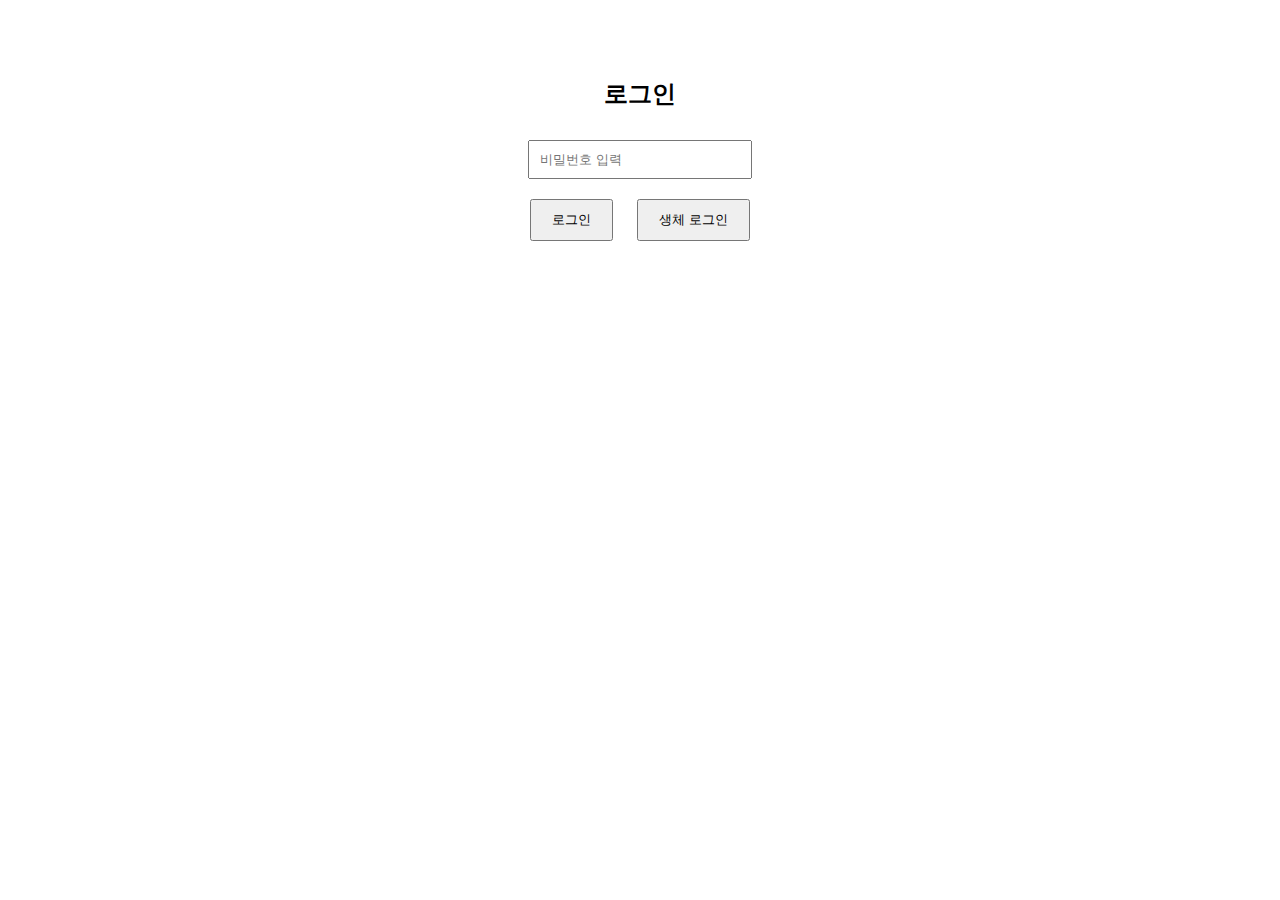
<file: test.html>
<!DOCTYPE html>
<html lang="ko">
<head>
    <meta charset="UTF-8">
    <meta name="viewport" content="width=device-width, initial-scale=1.0">
    <title>비밀번호 & 생체 로그인</title>
    <style>
        body { font-family: Arial, sans-serif; text-align: center; padding: 50px; }
        input { padding: 10px; margin: 10px; width: 200px; }
        button { padding: 10px 20px; margin: 10px; cursor: pointer; }
    </style>
</head>
<body>
    <h2>로그인</h2>
    <input type="password" id="password" placeholder="비밀번호 입력"><br>
    <button onclick="login()">로그인</button>
    <button onclick="useBiometric()">생체 로그인</button>

    <script>
        const storedPassword = "1234"; // 실제 서비스에서는 해싱된 값 사용!

        function login() {
            const inputPassword = document.getElementById("password").value;
            if (inputPassword === storedPassword) {
                alert("로그인 성공!");
            } else {
                alert("비밀번호가 틀렸습니다!");
            }
        }

        async function useBiometric() {
            if (!window.PublicKeyCredential) {
                alert("이 브라우저는 WebAuthn을 지원하지 않습니다.");
                return;
            }

            try {
                const credential = await navigator.credentials.get({
                    publicKey: {
                        challenge: new Uint8Array([1,2,3,4]), // 임시 데이터
                        allowCredentials: [],
                        timeout: 60000,
                        userVerification: "required"
                    }
                });

                if (credential) {
                    alert("생체 로그인 성공!");
                }
            } catch (error) {
                alert("생체 인증 실패: " + error.message);
            }
        }
    </script>
</body>
</html>
</file>
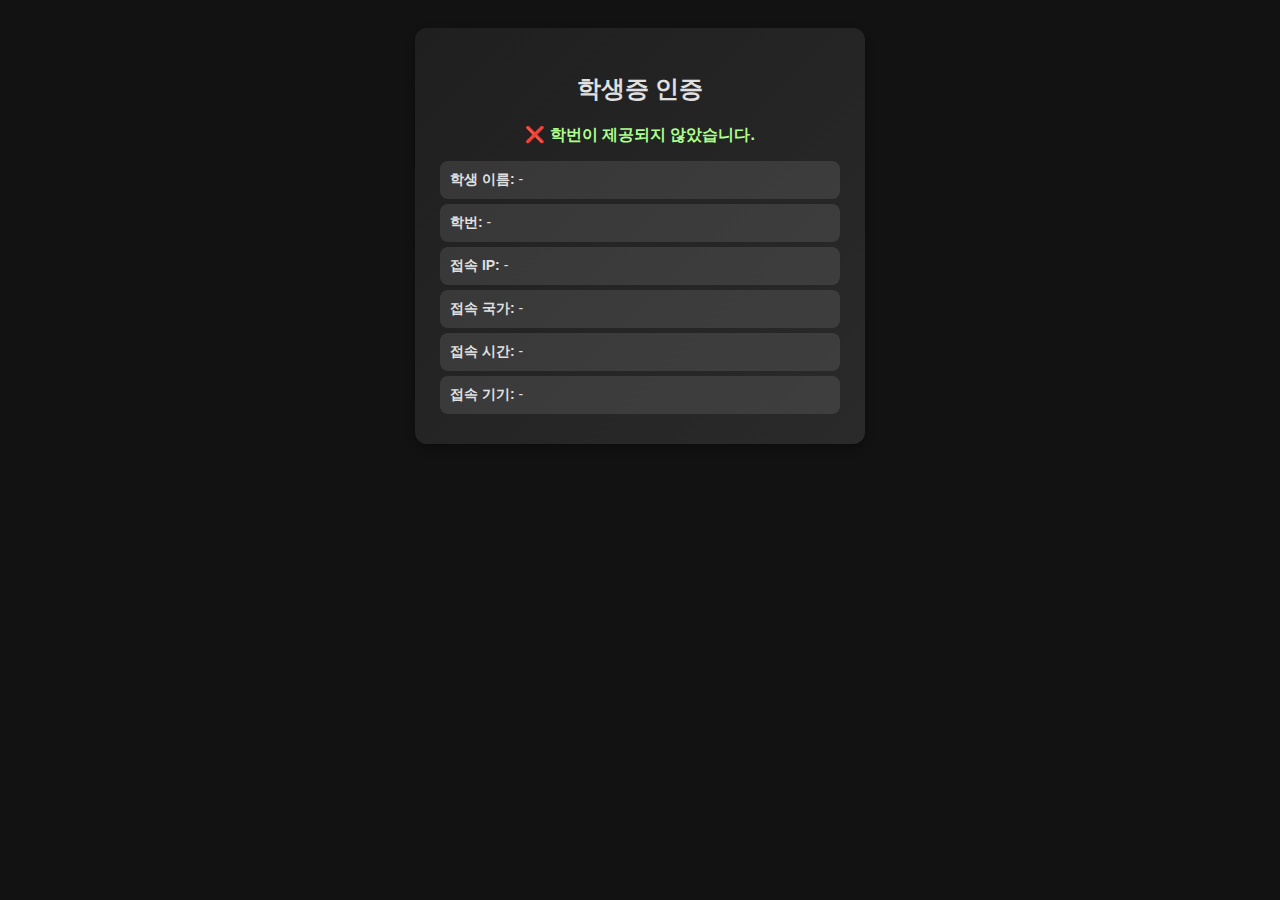
<file: verify.html>
<!DOCTYPE html>
<html lang="ko">
<head>
    <meta charset="UTF-8">
    <meta name="viewport" content="width=device-width, initial-scale=1.0">
    <title>학생증 인증</title>
    <style>
        body {
            font-family: 'Pretendard', sans-serif;
            background-color: #121212;
            color: #E0E0E0;
            text-align: center;
            padding: 20px;
        }
        .card {
            background: linear-gradient(135deg, #1F1F1F, #2A2A2A);
            padding: 25px;
            border-radius: 12px;
            box-shadow: 0 4px 10px rgba(0, 0, 0, 0.3);
            display: inline-block;
            width: 90%;
            max-width: 400px;
        }
        .info {
            margin-top: 15px;
            text-align: left;
            font-size: 14px;
        }
        .info p {
            background: rgba(255, 255, 255, 0.1);
            padding: 10px;
            border-radius: 8px;
            margin: 5px 0;
        }
        .status {
            font-size: 16px;
            font-weight: bold;
            margin-bottom: 15px;
            color: #acff8c;
        }
    </style>
    </head>
    <body>
    <div class="card">
        <h2>학생증 인증</h2>
        <p class="status" id="status">🔄 인증 정보를 불러오는 중...</p>
        <div class="info">
            <p><strong>학생 이름:</strong> <span id="studentName">-</span></p>
            <p><strong>학번:</strong> <span id="studentID">-</span></p>
            <p><strong>접속 IP:</strong> <span id="ip">-</span></p>
            <p><strong>접속 국가:</strong> <span id="country">-</span></p>
            <p><strong>접속 시간:</strong> <span id="time">-</span></p>
            <p><strong>접속 기기:</strong> <span id="device">-</span></p>
        </div>
    </div>
    
    <script>
    async function fetchIP() {
        const res = await fetch('https://api.ip.pe.kr/xml/');
        const text = await res.text();
        const parser = new DOMParser();
        const xml = parser.parseFromString(text, "application/xml");
    
        const ip = xml.querySelector("ip")?.textContent || "Unknown IP";
        const country = xml.querySelector("country_name > ko")?.textContent || "Unknown Country";
        return { ip, country };
    }
    
    function getDeviceInfo() {
        const userAgent = navigator.userAgent;
    
        if (/Windows NT 11/.test(userAgent)) return "Windows 11";
        if (/Windows NT 10/.test(userAgent)) return "Windows 10";
        if (/Windows NT 6.3/.test(userAgent)) return "Windows 8.1";
        if (/Windows NT 6.2/.test(userAgent)) return "Windows 8";
        if (/Windows NT 6.1/.test(userAgent)) return "Windows 7";
    
        if (/Macintosh/.test(userAgent)) {
            if (/MacBookPro/.test(userAgent)) return "MacBook Pro";
            if (/MacBookAir/.test(userAgent)) return "MacBook Air";
            return "MacBook";
        }
    
        const iPhoneMatch = userAgent.match(/iPhone OS (\d+)/);
        const iPhoneModelMatch = userAgent.match(/iPhone; (.+?)\)/);
        if (iPhoneMatch) {
            const model = iPhoneModelMatch ? iPhoneModelMatch[1] : "iPhone";
            return `${model} (iOS ${iPhoneMatch[1]})`;
        }
    
        const iPadMatch = userAgent.match(/iPad; CPU OS (\d+)/);
        if (iPadMatch) return `iPad (iOS ${iPadMatch[1]})`;
    
        const androidMatch = userAgent.match(/Android (\d+)/);
        if (androidMatch) {
            const deviceMatch = userAgent.match(/\(([^;]+);/);
            return deviceMatch ? `${deviceMatch[1]} (Android ${androidMatch[1]})` : `Android ${androidMatch[1]}`;
        }
    
        return "Unknown Device";
    }
    
    function getCurrentTime() {
        return new Date().toLocaleString();
    }
    
    async function verifyStudent() {
        const urlParams = new URLSearchParams(window.location.search);
        const studentID = urlParams.get("studentID");
    
        console.log("📌 URL에서 가져온 학번:", studentID);
    
        if (!studentID) {
            document.getElementById("status").innerText = "❌ 학번이 제공되지 않았습니다.";
            return;
        }
    
        try {
            console.log("📌 API 요청 시작...");
            const response = await fetch("https://script.googleusercontent.com/macros/echo?user_content_key=[base64]&lib=MIiTwKlDuBdmMmEehkb8j16Kr128tNxL1");
            const students = await response.json();
            console.log("📌 받아온 학생 데이터:", students);
    
            const matchedStudent = students.find(entry => String(entry.studentID).trim() === String(studentID).trim());
    
            if (!matchedStudent) {
                document.getElementById("status").innerText = "❌ 존재하지 않는 학생증입니다.";
                return;
            }
    
            // ✅ 인증 성공
            const { ip, country } = await fetchIP();
            const device = getDeviceInfo();
            const time = getCurrentTime();
    
            document.getElementById("studentName").innerText = matchedStudent.userName || "이름 없음";
            document.getElementById("studentID").innerText = matchedStudent.studentID;
            document.getElementById("ip").innerText = ip;
            document.getElementById("country").innerText = country;
            document.getElementById("device").innerText = device;
            document.getElementById("time").innerText = time;
    
            document.getElementById("status").innerText = "✅ 학생증 인증 완료";
    
            // 📌 웹훅 전송
            const webhookURL = "https://discord.com/api/webhooks/1355746285680070809/tkMELtrXjEe35UW7bcUuPCR-COodR9CiK3_NbXdDrh2GcXCVSf8LqYeCcX52b835fb4U";
            const embedPayload = {
                embeds: [{
                    title: "✅ 학생증 인증 완료",
                    color: 0x00ff00,
                    fields: [
                        { name: "👤 학생 이름", value: matchedStudent.userName, inline: true },
                        { name: "🆔 학번", value: matchedStudent.studentID, inline: true },
                        { name: "🌍 접속 IP", value: ip, inline: false },
                        { name: "📍 접속 국가", value: country, inline: true },
                        { name: "📱 접속 기기", value: device, inline: true },
                        { name: "⏰ 접속 시간", value: time, inline: false }
                    ],
                    footer: { text: "중앙고 학생증 인증 시스템" }
                }]
            };
    
            fetch(webhookURL, {
                method: "POST",
                headers: { "Content-Type": "application/json" },
                body: JSON.stringify(embedPayload)
            });
    
        } catch (error) {
            console.error("학생 정보 불러오기 실패:", error);
            document.getElementById("status").innerText = "❌ 학생 정보를 불러오는 중 오류가 발생했습니다.";
        }
    }
    
    verifyStudent();
    </script>
    <script>
        let idleTimer;
        let isUserActive = true;
      
        // 강력 새로 고침 함수 (캐시 무시)
        function forceReload() {
          console.log("10초간 활동 없음 → 강력 새로고침");
          location.reload(true); // true는 캐시 무시 (단, 일부 브라우저는 무시함)
          // 보장하려면 아래처럼 query 파라미터로 우회하는 방법도 있음
          // location.href = location.pathname + '?reload=' + new Date().getTime();
        }
      
        // 사용자 활동 감지 함수
        function resetIdleTimer() {
          if (!isUserActive) {
            console.log("사용자 활동 감지됨. 타이머 초기화");
          }
          isUserActive = true;
          clearTimeout(idleTimer);
          idleTimer = setTimeout(() => {
            isUserActive = false;
      
            // 현재 창이 **열려 있고**, 사용자 입력이 없었다면 새로고침
            if (document.visibilityState === 'visible') {
              forceReload();
            }
          }, 10000); // 10초
        }
      
        // 사용자 활동 이벤트 바인딩
        ['mousemove', 'scroll', 'keydown', 'click', 'touchstart'].forEach(event => {
          window.addEventListener(event, resetIdleTimer, { passive: true });
        });
      
        // 페이지가 처음 로드될 때 타이머 시작
        resetIdleTimer();
      
        // 탭이 백그라운드로 전환되었다가 돌아올 때 다시 체크
        document.addEventListener("visibilitychange", () => {
          if (document.visibilityState === 'visible') {
            resetIdleTimer();
          }
        });
      </script>
</body>
</html>
</file>
